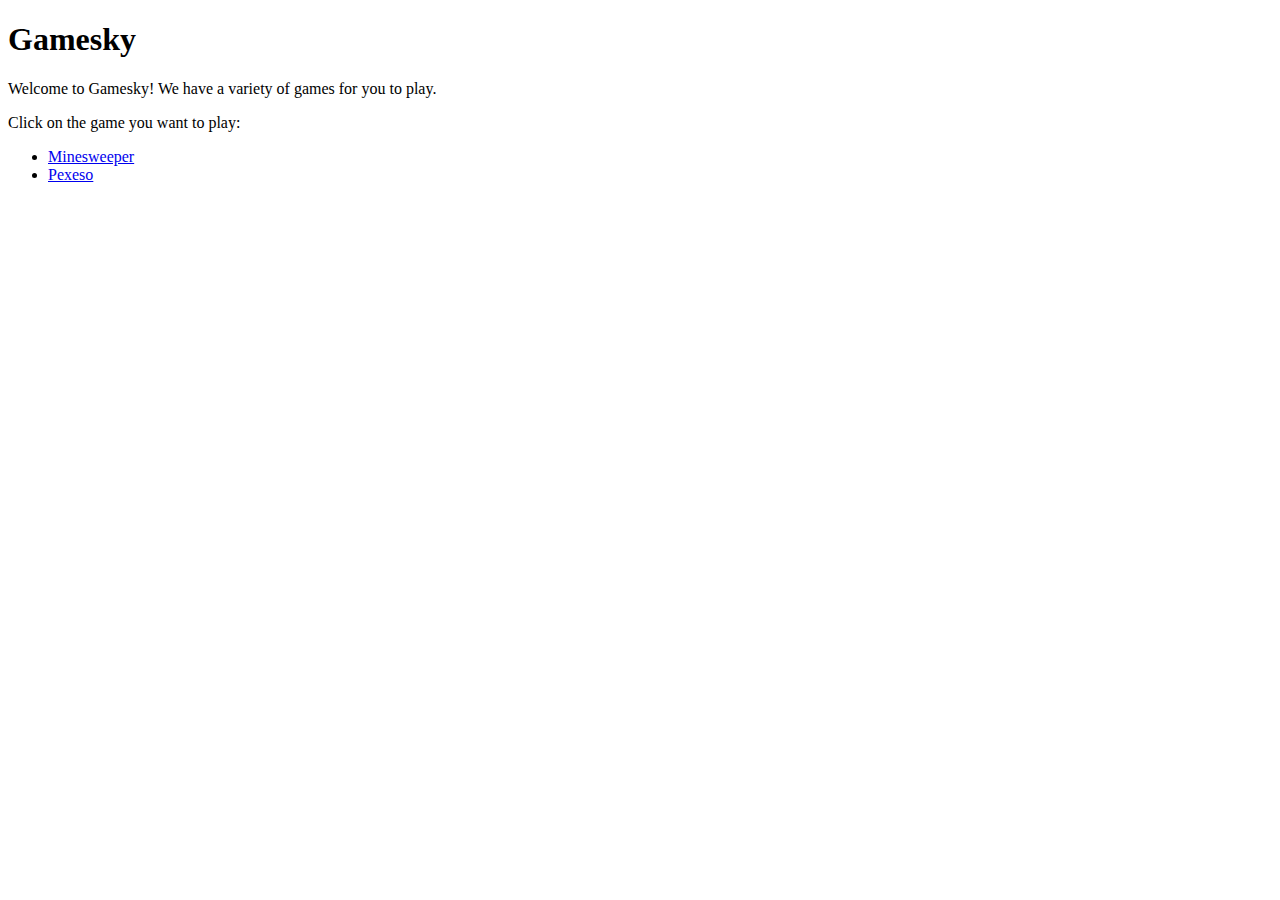
<file: index.html>
<!DOCTYPE html>
<html lang="en">
<head>
    <meta charset="UTF-8">
    <meta name="viewport" content="width=device-width, initial-scale=1.0">
    <title>Gamesky</title>
</head>
<body>
    <div id="app">
        <h1>Gamesky</h1>
        <p>Welcome to Gamesky! We have a variety of games for you to play.</p>
        <p>Click on the game you want to play:</p>
        <ul>
            <li><a href="minesweeper/index.html">Minesweeper</a></li>
            <li><a href="pexeso/index.html">Pexeso</a></li>
        </ul>
    </div>
</body>
</html>
</file>
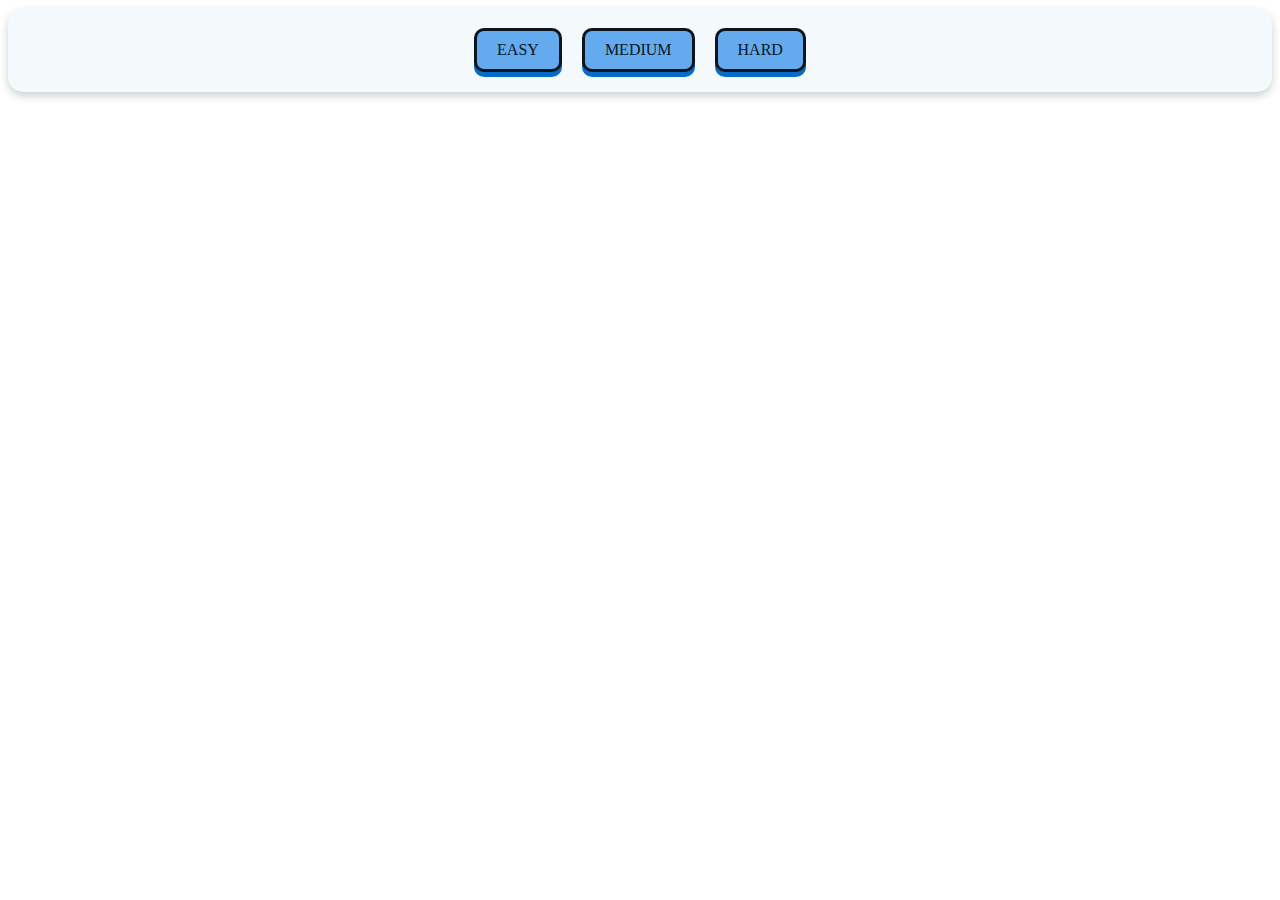
<file: minesweeper/index.html>
<!DOCTYPE html>
<html lang="en">
<head>
    <meta charset="UTF-8">
    <meta name="viewport" content="width=device-width, initial-scale=1.0">
    <link rel="stylesheet" href="style.css">
    <title>Minesweeper</title>
</head>
<body>
    <div id="app"></div>
    <script type="module" src="script.js"></script>
</body>
</html>
</file>
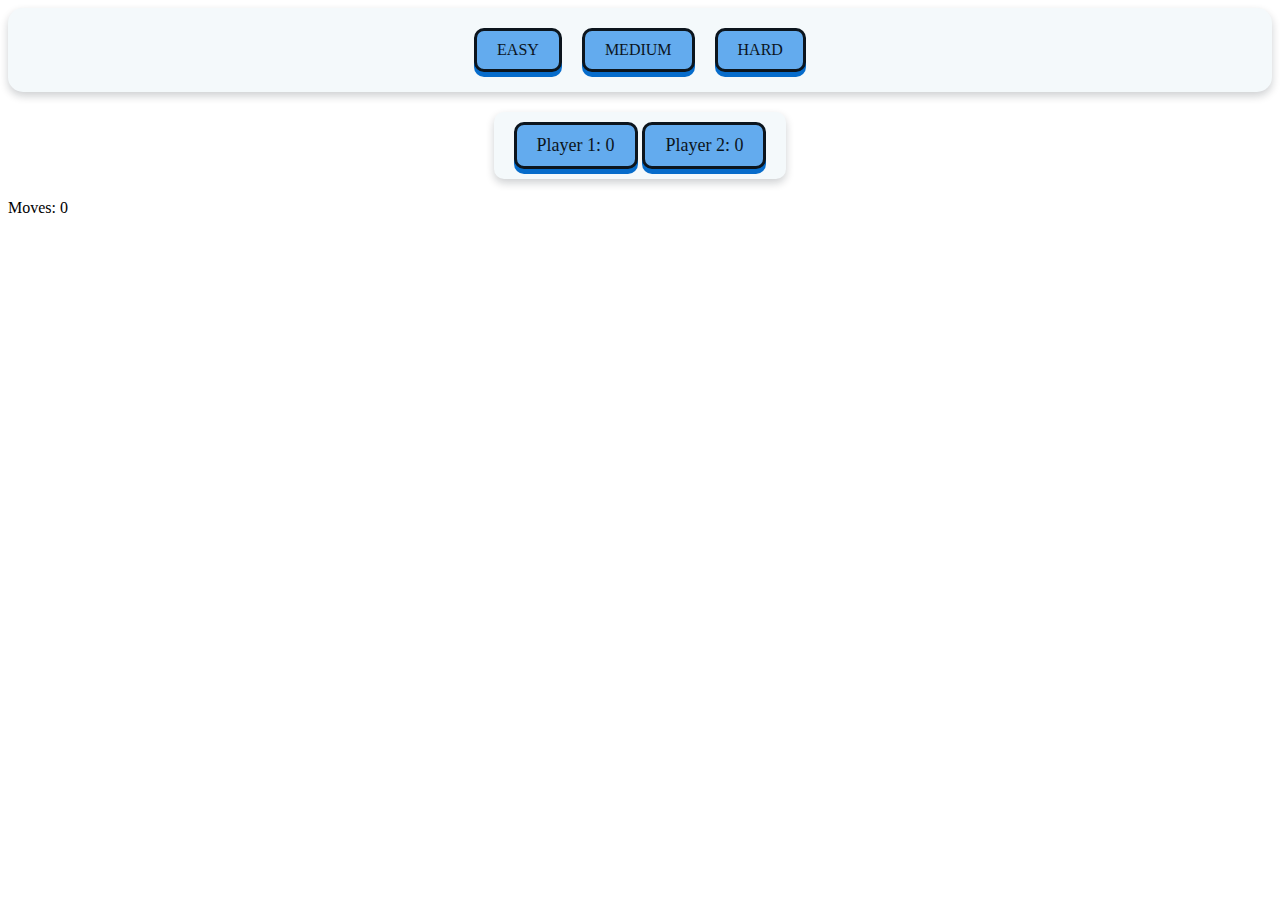
<file: pexeso/index.html>
<!DOCTYPE html>
<html lang="en">
<head>
    <meta charset="UTF-8">
    <meta name="viewport" content="width=device-width, initial-scale=1.0">
    <link rel="stylesheet" href="style.css">
    <title>Pexeso</title>
</head>
<body>
    <div id="app"></div>
    <script type="module" src="script.js"></script>
</body>
</html>
</file>
<file: minesweeper/style.css>
.difficulty-button {
    font-family: 'Press Start 2P', cursive;
    font-size: 16px;
    color: #0c151d;
    background-color: #63abee;
    border: 3px solid #0c151d;
    border-radius: 10px;
    padding: 10px 20px;
    text-align: center;
    text-transform: uppercase;
    cursor: pointer;
    transition: all 0.3s ease;
    box-shadow: 0 5px #066ccb;
}

.difficulty-button:hover {
    background-color: #63abee;
    box-shadow: 0 3px #066ccb;
    transform: translateY(-2px);
}

.difficulty-button:active {
    background-color: #164674;
    box-shadow: 0 2px #066ccb;
    transform: translateY(2px);
}

#button-container {
    display: flex;
    justify-content: center;
    align-items: center;
    gap: 20px;
    padding: 20px;
    background-color: #f4f9fb;
    border-radius: 15px;
    box-shadow: 0 4px 8px rgba(12, 21, 29, 0.2);
}

#grid-container {
    display: grid;
    gap: 3px;
    margin: 20px auto;
    padding: 10px;
    background-color: #f4f9fb;
    border: 5px solid #63abee;
    border-radius: 10px;
    box-shadow: 0 6px 10px rgba(12, 21, 29, 0.3);
}

.grid-button {
    /* background-color: #63abee; */
    border: 2px solid #164674;
    border-radius: 4px;
    cursor: pointer;
    transition: background-color 0.2s ease, transform 0.1s ease;
    font-family: 'Press Start 2P', cursive;
    font-size: 12px;
    color: #0c151d;
    text-align: center;
    line-height: 36px;
    box-shadow: inset 0 2px #066ccb;
}

.grid-button:hover {
    background-color: #164674;
    transform: translateY(-1px);
}

.grid-button:active {
    background-color: #066ccb;
    box-shadow: inset 0 2px #0c151d;
    transform: translateY(2px);
}
</file>
<file: pexeso/style.css>
.difficulty-button {
    font-family: 'Press Start 2P', cursive;
    font-size: 16px;
    color: #0c151d;
    background-color: #63abee;
    border: 3px solid #0c151d;
    border-radius: 10px;
    padding: 10px 20px;
    text-align: center;
    text-transform: uppercase;
    cursor: pointer;
    transition: all 0.3s ease;
    box-shadow: 0 5px #066ccb;
}

.difficulty-button:hover {
    background-color: #63abee;
    box-shadow: 0 3px #066ccb;
    transform: translateY(-2px);
}

.difficulty-button:active {
    background-color: #164674;
    box-shadow: 0 2px #066ccb;
    transform: translateY(2px);
}

#button-container {
    display: flex;
    justify-content: center;
    align-items: center;
    gap: 20px;
    padding: 20px;
    background-color: #f4f9fb;
    border-radius: 15px;
    box-shadow: 0 4px 8px rgba(12, 21, 29, 0.2);
}

#grid-container {
    display: grid;
    gap: 3px;
    margin: 20px auto;
    padding: 10px;
    background-color: #f4f9fb;
    border: 5px solid #63abee;
    border-radius: 10px;
    box-shadow: 0 6px 10px rgba(12, 21, 29, 0.3);
}

.grid-button {
    width: 30px;
    height: 30px;
    background-color: #63abee;
    border: 2px solid #164674;
    border-radius: 4px;
    cursor: pointer;
    transition: background-color 0.2s ease, transform 0.1s ease;
    font-family: 'Press Start 2P', cursive;
    font-size: 12px;
    color: #0c151d;
    text-align: center;
    line-height: 36px;
    box-shadow: inset 0 2px #066ccb;
}

.grid-button:hover {
    background-color: #164674;
    transform: translateY(-1px);
}

.grid-button:active {
    background-color: #066ccb;
    box-shadow: inset 0 2px #0c151d;
    transform: translateY(2px);
}


#player-container {
    display: flex;
    justify-content: space-between;
    align-items: center;
    width: 20%;
    margin: 20px auto;
    padding: 10px 20px;
    background-color: #f4f9fb;
    border-radius: 10px;
    box-shadow: 0 4px 8px rgba(12, 21, 29, 0.2);
    margin-bottom: 20px;
}

.player-score {
    font-family: 'Press Start 2P', cursive;
    font-size: 18px;
    color: #0c151d;
    background-color: #63abee;
    border: 3px solid #0c151d;
    border-radius: 10px;
    padding: 10px 20px;
    text-align: center;
    box-shadow: 0 5px #066ccb;
}
#winner-header {
    font-family: 'Press Start 2P', cursive;
    font-size: 24px;
    color: #0c151d;
    background-color: #63abee;
    border: 3px solid #0c151d;
    border-radius: 10px;
    padding: 15px 30px;
    text-align: center;
    text-transform: uppercase;
    box-shadow: 0 5px #066ccb;
    margin: 20px auto;
    width: fit-content;
}
</file>
